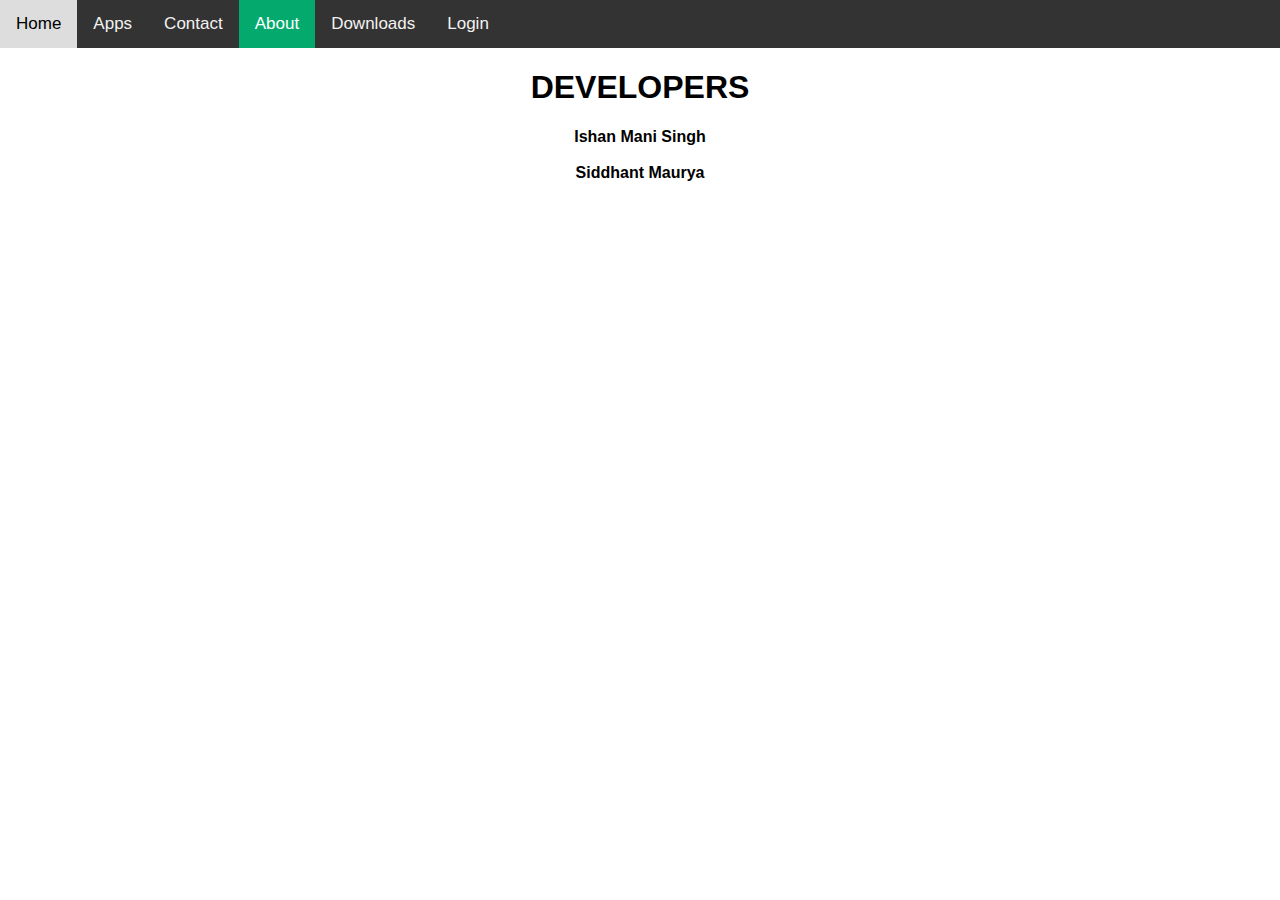
<file: About.html>
<!DOCTYPE html>
<html lang="en">
<head>
    <meta charset="UTF-8">
    <meta http-equiv="X-UA-Compatible" content="IE=edge">
    <meta name="viewport" content="width=device-width, initial-scale=1.0">
    <title>About | Solvers Paradox</title>
    <style>
        body {
        margin: 0;
        font-family: Arial, Helvetica, sans-serif;
      }
      
      .topnav {
        overflow: hidden;
        background-color: #333;
      }
      
      .topnav a {
        float: left;
        color: #f2f2f2;
        text-align: center;
        padding: 14px 16px;
        text-decoration: none;
        font-size: 17px;
      }
      
      .topnav a:hover {
        background-color: #ddd;
        color: black;
      }
      
      .topnav a.active {
        background-color: #04AA6D;
        color: white;
      }
      </style>
</head>
<body>
    <div class="topnav">
        <a href="index.html">Home</a>
        <a href="apps.html">Apps</a>
        <a href="Contact.html">Contact</a>
        <a class="active" href="About.html">About</a>
        <a href="Downloads.html">Downloads</a>
        <a href="login.html">Login</a>
      </div>
      <center>
        <H1>DEVELOPERS</H1>
        <text>
                <B>Ishan Mani Singh</B> <br> <br>
                <B>Siddhant Maurya</B>
        </text>
      </center>
</body>
</html>
</file>
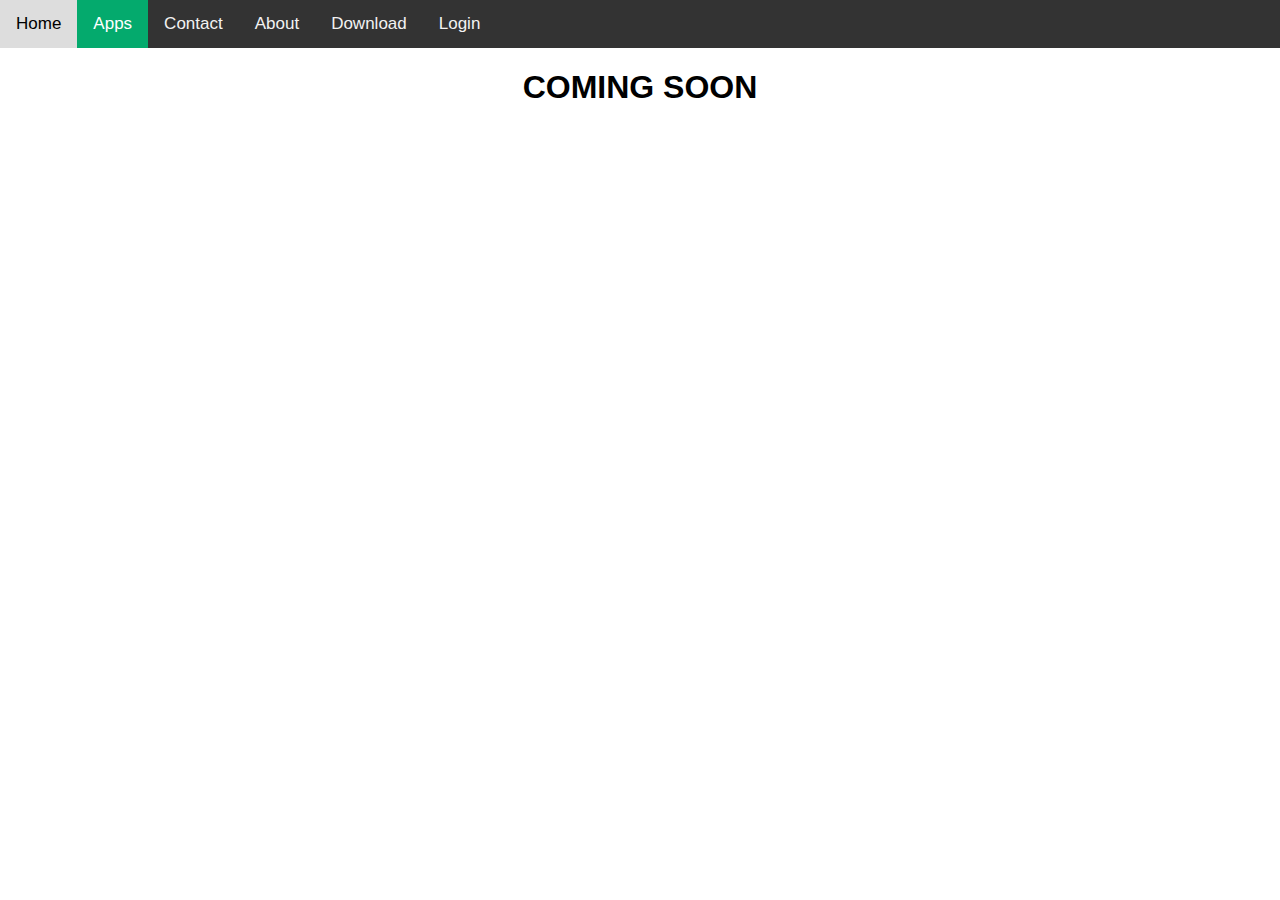
<file: apps.html>
<!DOCTYPE html>
<html>

<head>
  <meta charset="UTF-8">
  <meta name="viewport" content="width=device-width, initial-scale=1">
  <title></title>
</head>

<body>
    <style>

        body {

        margin: 0;
        font-family: Arial, Helvetica, sans-serif;
      }
      
      .topnav {
        overflow: hidden;
        background-color: #333;
      }
      
      .topnav a {
        float: left;
        color: #f2f2f2;
        text-align: center;
        padding: 14px 16px;
        text-decoration: none;
        font-size: 17px;
      }
      
      .topnav a:hover {
        background-color: #ddd;
        color: black;
      }
      
      .topnav a.active {
        background-color: #04AA6D;
        color: white;
      }
      .topnav button:hover {
          background-color: #ddd;
      }
      
      </style>
    <div class="topnav">
        <a href="index.html">Home</a>
        <a class="active" href="apps.html">Apps</a>
        <a href="Contact.html">Contact</a>
        <a href="About.html">About</a>
        <a href="Downloads.html">Download</a>
        <a href="login.html">Login</a>
      </div>
<h1 align="center">COMING SOON 
</h1>
</body>

</html>
</file>
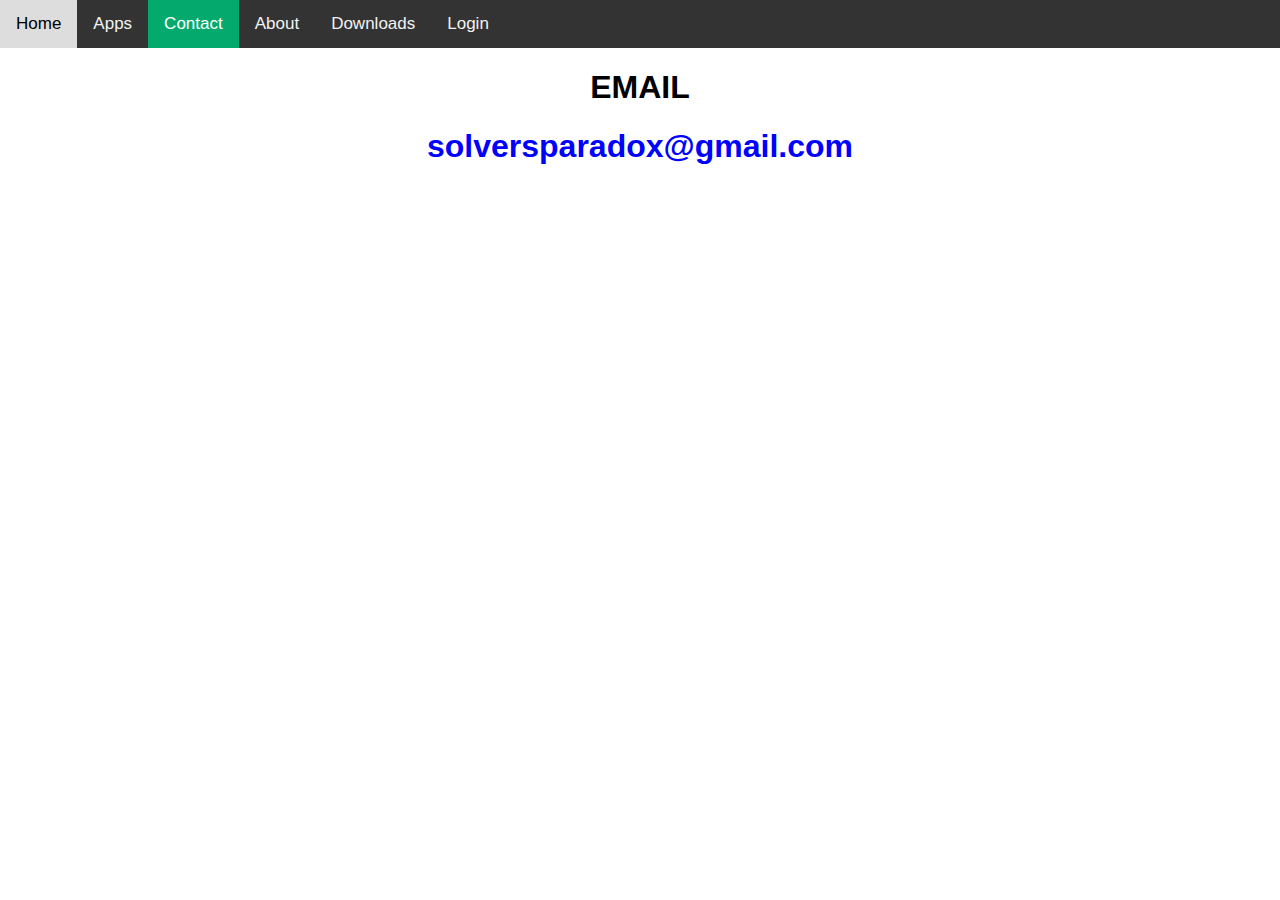
<file: Contact.html>
<!DOCTYPE html>
<html>

<head>
  <meta charset="UTF-8">
  <meta name="viewport" content="width=device-width, initial-scale=1">
  <title>Contact | Solvers Paradox</title>
</head>
<style>
  body {
  margin: 0;
  font-family: Arial, Helvetica, sans-serif;
}

.topnav {
  overflow: hidden;
  background-color: #333;
}

.topnav a {
  float: left;
  color: #f2f2f2;
  text-align: center;
  padding: 14px 16px;
  text-decoration: none;
  font-size: 17px;
}

.topnav a:hover {
  background-color: #ddd;
  color: black;
}

.topnav a.active {
  background-color: #04AA6D;
  color: white;
}
</style>
<body>
  <div class="topnav">
    <a href="index.html">Home</a>
    <a href="apps.html">Apps</a>
    <a class="active" href="Contact.html">Contact</a>
    <a href="About.html">About</a>
    <a href="Downloads.html">Downloads</a>
    <a href="login.html">Login</a>
  </div>
  <center>
   <H1>EMAIL<H1>
     <B style="color:blue"> solversparadox@gmail.com </B>
   </center>

</body>

</html>
</file>
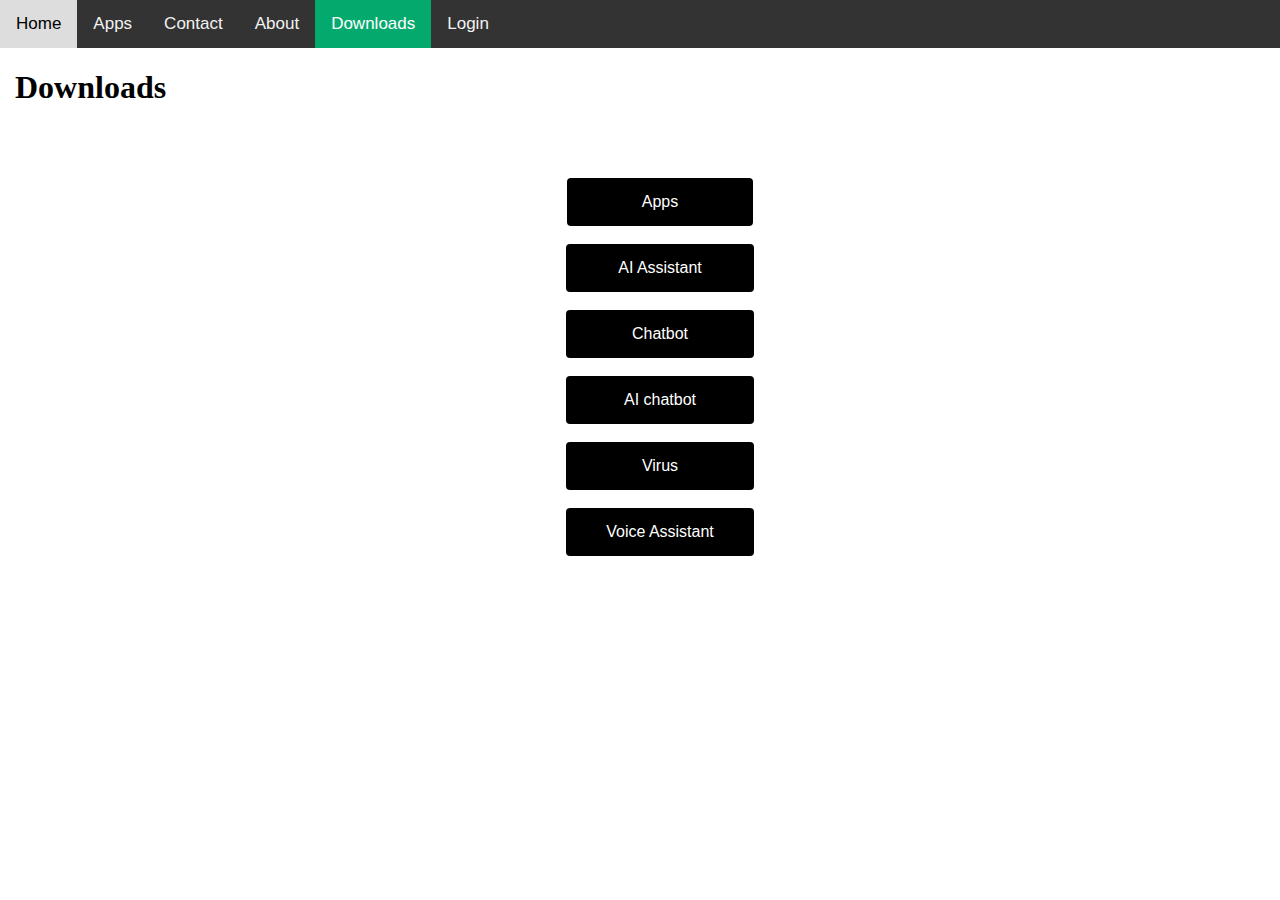
<file: Downloads.html>
<!DOCTYPE html>
<html lang="en">
<head>
    <meta charset="UTF-8">
    <meta http-equiv="X-UA-Compatible" content="IE=edge">
    <meta name="viewport" content="width=device-width, initial-scale=1.0">
    <title>Downloads | Solvers Paradox</title>
</head>
<body>
    
    <style>
        body {
        margin: 0;
        font-family: Arial, Helvetica, sans-serif;
      }
      
      .topnav {
        overflow: hidden;
        background-color: #333;
      }
      
      .topnav a {
        float: left;
        color: #f2f2f2;
        text-align: center;
        padding: 14px 16px;
        text-decoration: none;
        font-size: 17px;
      }
      
      .topnav a:hover {
        background-color: #ddd;
        color: black;
      }
      
      .topnav a.active {
        background-color: #04AA6D;
        color: white;
      }
      .Downloads button:hover {
          background-color: #ddd;
      }
      
      </style>
    <div class="topnav">
        <a href="index.html">Home</a>
        <a href="apps.html">Apps</a>
        <a href="Contact.html">Contact</a>
        <a href="About.html">About</a>
        <a class="active" href="Downloads.html">Downloads</a>
        <a href="login.html">Login</a>
      </div>
      <H1 style="font-family:verdana; padding-left: 15px; padding-bottom: 50px;">Downloads</H1>
<center>
<UL TYPE="SQUARE" style="color: white">
<LI>
<div class="Downloads">
<button class="apps" style="background-color: black; /* Green */
  border: none;
  color: white;
  padding: 15px 75px;
  text-align: center;
  text-decoration: none;
  display: inline-block;
  font-size: 16px;
  border-radius:4px;
  ">Apps</button></LI> <br>
<LI>
<button class="ai assistant" style="background-color: black; /* Green */
  border: none;
  color: white;
  padding: 15px 52px;
  text-align: center;
  text-decoration: none;
  display: inline-block;
  font-size: 16px;
  border-radius: 4px;">AI Assistant</button></LI> <br>
<LI>
<button style="background-color: black; /* Green */
  border: none;
  color: white;
  padding: 15px 66px;
  text-align: center;
  text-decoration: none;
  display: inline-block;
  font-size: 16px;
  border-radius: 4px;">Chatbot</button></LI> <br> 
<LI>
<button style="background-color: black; /* Green */
  border: none;
  color: white;
  padding: 15px 58px;
  text-align: center;
  text-decoration: none;
  display: inline-block;
  font-size: 16px;
  border-radius: 4px;">AI chatbot</button></LI> <br>
<LI>
<form action="https://drive.google.com/file/d/12olqBIALsswr-q9L10a4jBtEaNO-PZx5/view?usp=drivesdk">
<button style="background-color: black; /* Green */
  border: none;
  color: white;
  padding: 15px 76px;
  text-align: center;
  text-decoration: none;
  display: inline-block;
  font-size: 16px;
  border-radius: 4px;">Virus</button></LI> <br></form>
<LI>
  <form action="https://drive.google.com/file/d/1302G06VXgJ43sNVZtZEkXHXTBCs5OL13/view?usp=drivesdk">
<button style="background-color: black; /* Green */
  border: none;
  color: white;
  padding: 15px 40px;
  text-align: center;
  text-decoration: none;
  display: inline-block;
  font-size: 16px;
  border-radius: 4px;">Voice Assistant</button></LI>
</center>
</div>
</a>
</UL>
</body>
</html>
</file>
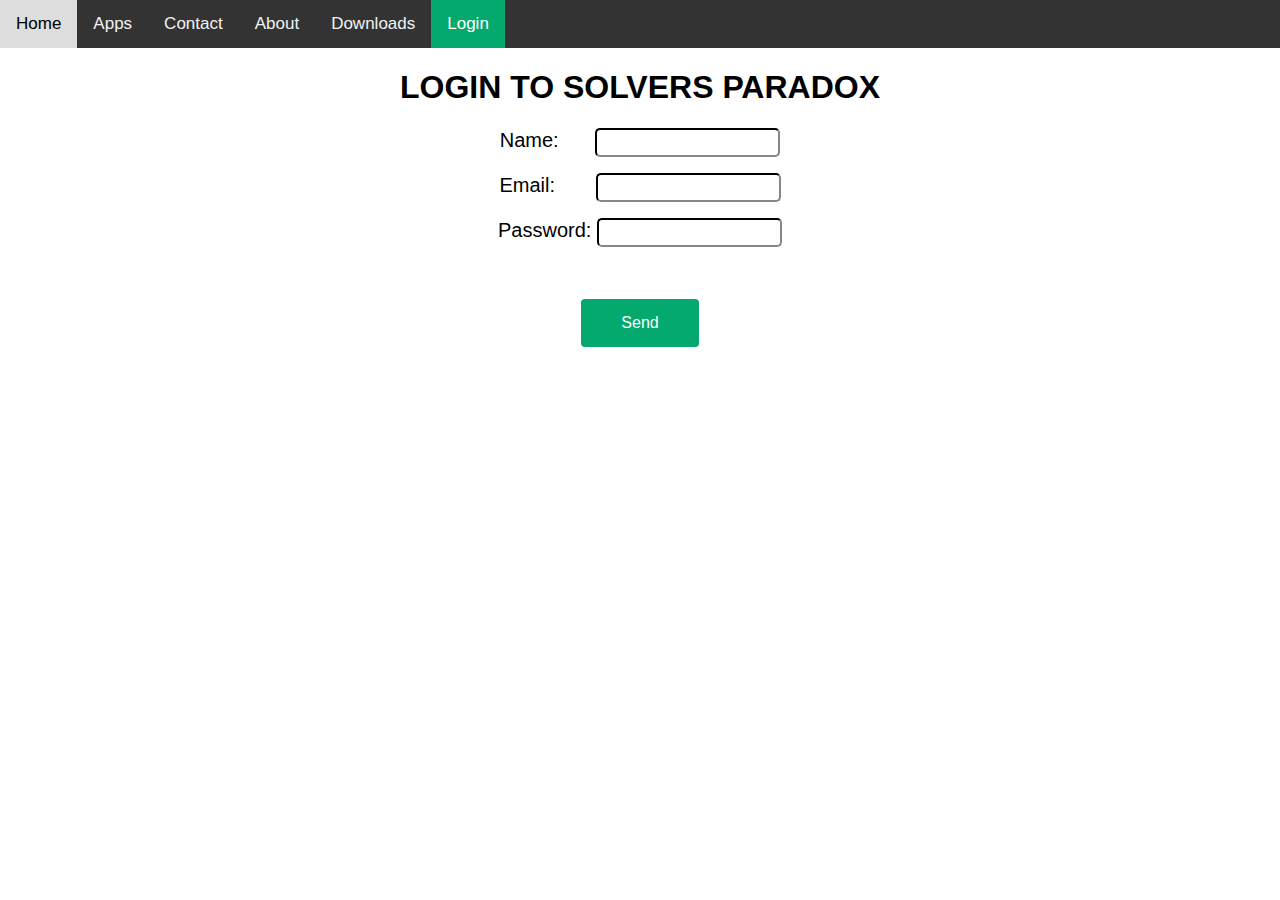
<file: login.html>
<!DOCTYPE html>
<html>

<head>
  <meta charset="UTF-8">
  <meta name="viewport" content="width=device-width, initial-scale=1">
  <title> LOGIN PAGE</title>
</head>

<body>
      <style>
        body {
          margin: 0;
          font-family: Arial, Helvetica, sans-serif;
        }
  
        .topnav {
          overflow: hidden;
          background-color: #333;
        }
  
        .topnav a {
          float: left;
          color: #f2f2f2;
          text-align: center;
          padding: 14px 16px;
          text-decoration: none;
          font-size: 17px;
        }
  
        .topnav a:hover {
          background-color: #ddd;
          color: black;
        }
  
        .topnav a.active {
          background-color: #04AA6D;
          color: white;
        }
  
        .topnav button:hover {
          background-color: #ddd;
        }
      </style>
      <div class="topnav">
        <a href="index.html">Home</a>
        <a href="apps.html">Apps</a>
        <a href="Contact.html">Contact</a>
        <a href="About.html">About</a>
        <a href="Downloads.html">Downloads</a>
        <a class="active "href="login.html">Login</a>
      </div>
  <h1 align="center">LOGIN TO SOLVERS PARADOX</h1>
   
    <form action="" name="FUN" method="POST" data-netlify="true" align="center">
  <p>
    <Ul type="square" colo></Ul>
    <label style="padding-right:31px; font-size: 20px;">Name: </label><input style="padding-top:5px; padding-bottom: 5px; border-radius: 5px; border-color:#333;" type="text" name="name" />  
  </p>
  <p>
    <label style="padding-right:35px; font-size: 20px;">Email: </label><input style="padding-top:5px; padding-bottom:5px; border-radius: 5px; border-color:#333" type="email" name="email" />
  </p>
  <p>
    <label style="font-size: 20px;">Password: </label><input style="padding-top:5px; padding-bottom:5px; border-radius:5px; border-color:#333;" type="password" name="password" />
  </p>
  <p><br><br>
    <a href="submitdone.html">
    <button type="submit" style="background-color: #04AA6D; /* Green */
    border: none;
    color: white;
    padding: 15px 40px;
    text-align: center;
    text-decoration: none;
    display: inline-block;
    font-size: 16px;
    border-radius: 4px;">Send</button></a>
  </p>
</form>

</body>

</html>
</file>
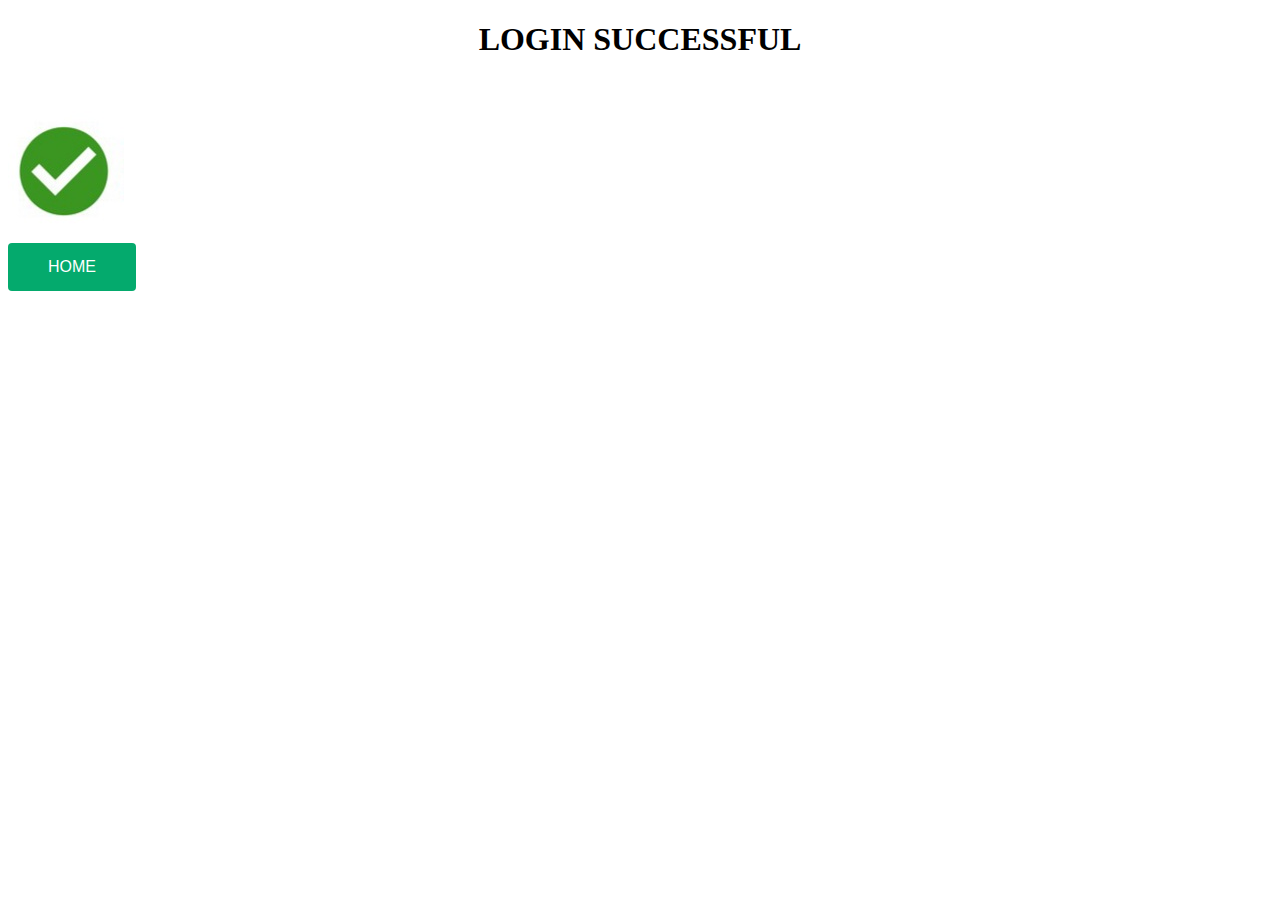
<file: submitdone.html>
<!DOCTYPE html>
<html>

<head>
  <meta charset="UTF-8">
  <meta name="viewport" content="width=device-width, initial-scale=1">
  <title>LOGIN SUCCESSFULLY</title>
</head>

<body>
<b><h1 align="center"> LOGIN SUCCESSFUL</h1></b><br><pre>
<img src="yes.jpg">
<pre>
<a href="index.html"><button style="background-color: #04AA6D; /* Green */
border: none;
color: white;
padding: 15px 40px;
text-align: center;
text-decoration: none;
display: inline-block;
font-size: 16px;
border-radius: 4px;">HOME</button></a>

</pre>

</body>


</html>
</file>
